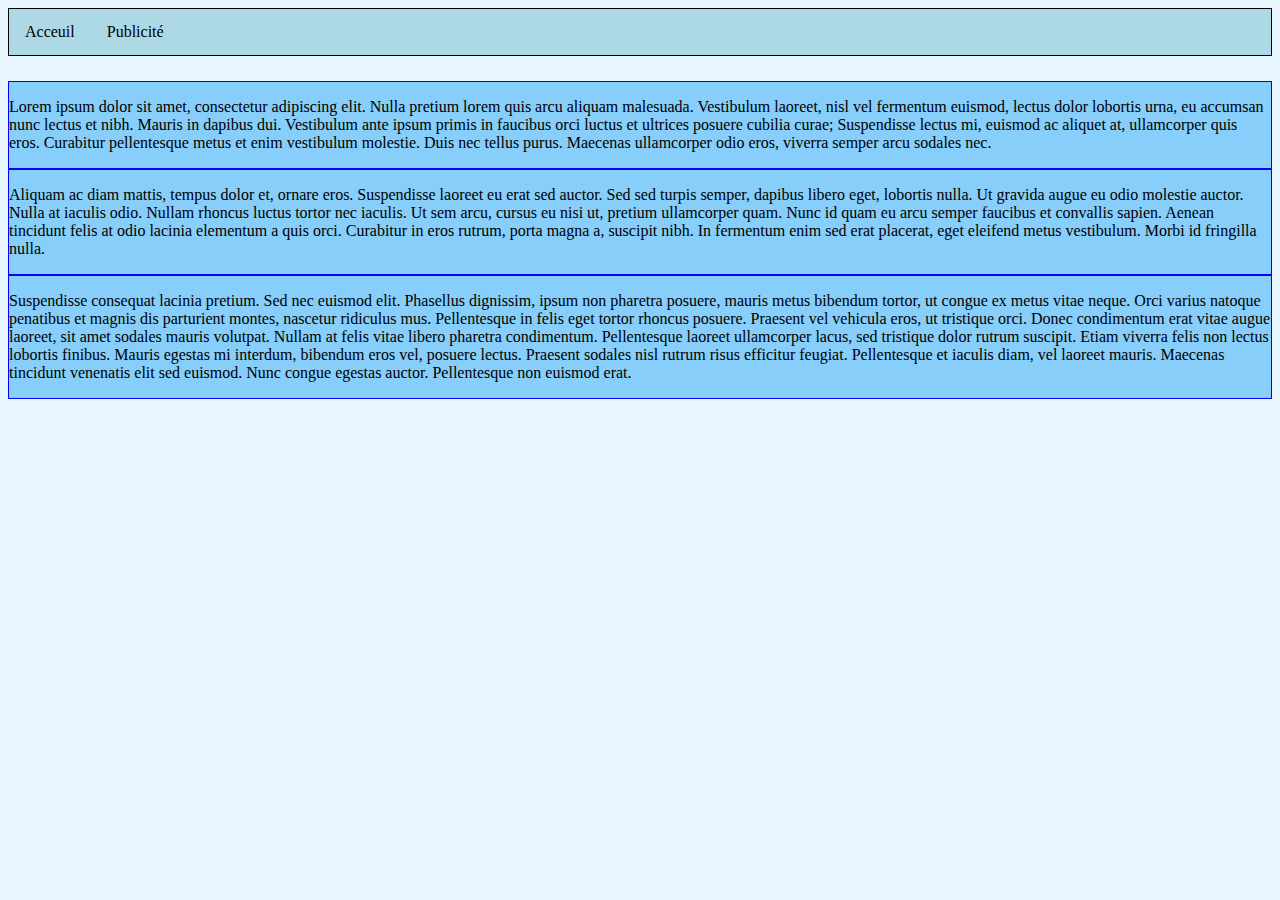
<file: index.html>
<!DOCTYPE html>
<html lang="en">
  <head>
    <meta charset="UTF-8" />
    <meta http-equiv="X-UA-Compatible" content="IE=edge" />
    <meta name="viewport" content="width=device-width, initial-scale=1.0" />
    <link
      href="https://cdn.jsdelivr.net/npm/bootstrap@5.1.3/dist/css/bootstrap.min.css"
      rel="stylesheet"
      integrity="sha384-1BmE4kWBq78iYhFldvKuhfTAU6auU8tT94WrHftjDbrCEXSU1oBoqyl2QvZ6jIW3"
      crossorigin="anonymous"
    />
    <script
      src="https://cdn.jsdelivr.net/npm/bootstrap@5.1.3/dist/js/bootstrap.bundle.min.js"
      integrity="sha384-ka7Sk0Gln4gmtz2MlQnikT1wXgYsOg+OMhuP+IlRH9sENBO0LRn5q+8nbTov4+1p"
      crossorigin="anonymous"
    ></script>
    <link rel="stylesheet" href="style.css" />

    <title>Nom page</title>
  </head>
  <body>
    <!-- 
    <header>
      <div class="header">
        <img
          src="https://via.placeholder.com/150x75?text=Logo"
          alt="placeholder"
        />
      </div>
    </header>
    -->

    <div class="barre-navigation">
      <ul>
        <li><a href="index.html">Acceuil</a></li>
        <li><a href="publicite.html">Publicité</a></li>
      </ul>
    </div>
    <div class="container">
      <div class="row">
        <div class="col-sm"></div>
        <div class="col-sm-10 bordure fond-bleu">
          <p>
            Lorem ipsum dolor sit amet, consectetur adipiscing elit. Nulla
            pretium lorem quis arcu aliquam malesuada. Vestibulum laoreet, nisl
            vel fermentum euismod, lectus dolor lobortis urna, eu accumsan nunc
            lectus et nibh. Mauris in dapibus dui. Vestibulum ante ipsum primis
            in faucibus orci luctus et ultrices posuere cubilia curae;
            Suspendisse lectus mi, euismod ac aliquet at, ullamcorper quis eros.
            Curabitur pellentesque metus et enim vestibulum molestie. Duis nec
            tellus purus. Maecenas ullamcorper odio eros, viverra semper arcu
            sodales nec.
          </p>
        </div>
        <div class="col-sm"></div>
        <div class="w-100"></div>
        <div class="col-sm"></div>
        <div class="col-sm-10 bordure fond-bleu">
          <p>
            Aliquam ac diam mattis, tempus dolor et, ornare eros. Suspendisse
            laoreet eu erat sed auctor. Sed sed turpis semper, dapibus libero
            eget, lobortis nulla. Ut gravida augue eu odio molestie auctor.
            Nulla at iaculis odio. Nullam rhoncus luctus tortor nec iaculis. Ut
            sem arcu, cursus eu nisi ut, pretium ullamcorper quam. Nunc id quam
            eu arcu semper faucibus et convallis sapien. Aenean tincidunt felis
            at odio lacinia elementum a quis orci. Curabitur in eros rutrum,
            porta magna a, suscipit nibh. In fermentum enim sed erat placerat,
            eget eleifend metus vestibulum. Morbi id fringilla nulla.
          </p>
        </div>
        <div class="col-sm"></div>
        <div class="w-100"></div>
        <div class="col-sm"></div>
        <div class="col-sm-10 bordure fond-bleu">
          <p>
            Suspendisse consequat lacinia pretium. Sed nec euismod elit.
            Phasellus dignissim, ipsum non pharetra posuere, mauris metus
            bibendum tortor, ut congue ex metus vitae neque. Orci varius natoque
            penatibus et magnis dis parturient montes, nascetur ridiculus mus.
            Pellentesque in felis eget tortor rhoncus posuere. Praesent vel
            vehicula eros, ut tristique orci. Donec condimentum erat vitae augue
            laoreet, sit amet sodales mauris volutpat. Nullam at felis vitae
            libero pharetra condimentum. Pellentesque laoreet ullamcorper lacus,
            sed tristique dolor rutrum suscipit. Etiam viverra felis non lectus
            lobortis finibus. Mauris egestas mi interdum, bibendum eros vel,
            posuere lectus. Praesent sodales nisl rutrum risus efficitur
            feugiat. Pellentesque et iaculis diam, vel laoreet mauris. Maecenas
            tincidunt venenatis elit sed euismod. Nunc congue egestas auctor.
            Pellentesque non euismod erat.
          </p>
        </div>
        <div class="col-sm"></div>
      </div>
    </div>
  </body>
</html>
</file>
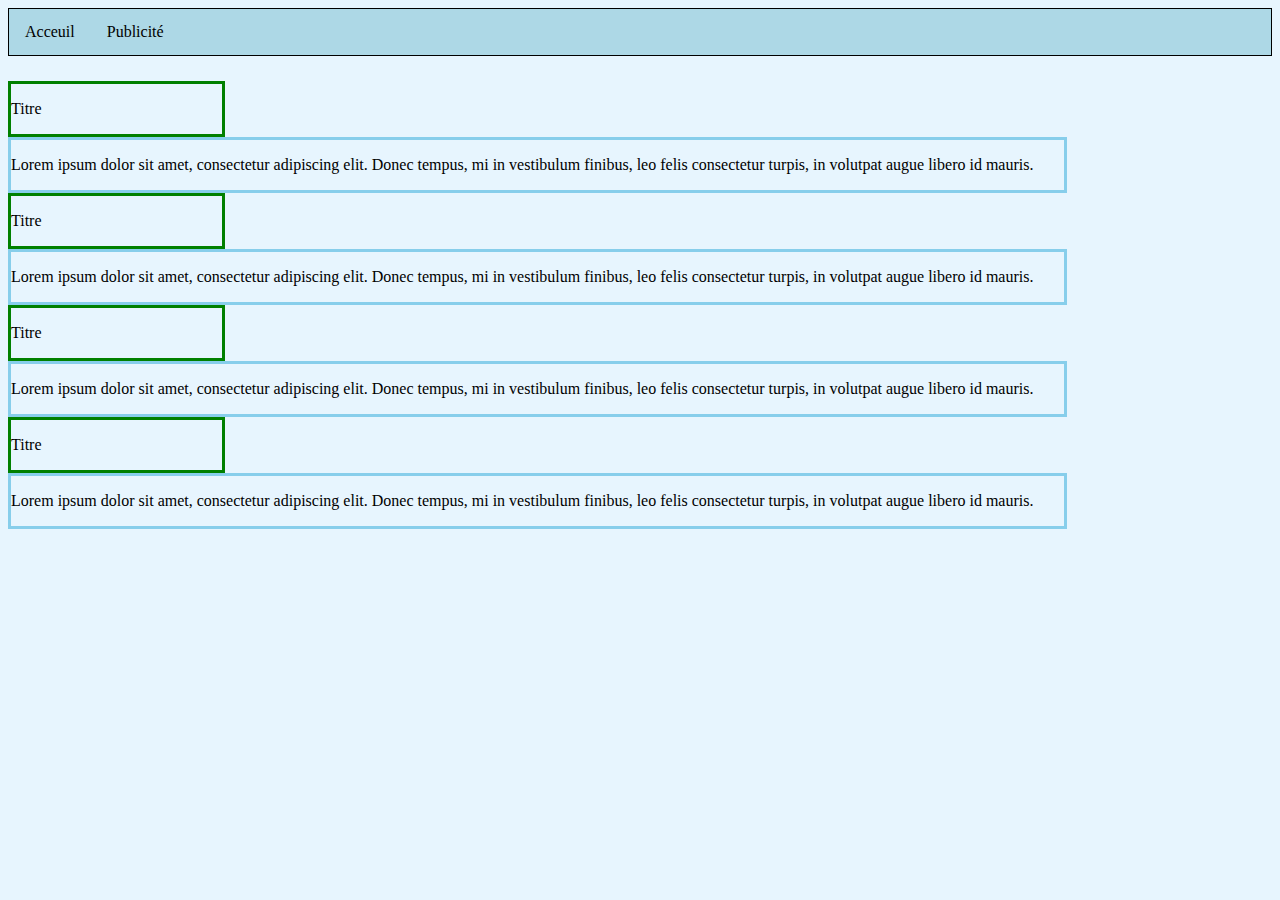
<file: publicite.html>
<!DOCTYPE html>
<html lang="en">
  <head>
    <meta charset="UTF-8" />
    <meta http-equiv="X-UA-Compatible" content="IE=edge" />
    <meta name="viewport" content="width=device-width, initial-scale=1.0" />
    <link
      href="https://cdn.jsdelivr.net/npm/bootstrap@5.1.3/dist/css/bootstrap.min.css"
      rel="stylesheet"
      integrity="sha384-1BmE4kWBq78iYhFldvKuhfTAU6auU8tT94WrHftjDbrCEXSU1oBoqyl2QvZ6jIW3"
      crossorigin="anonymous"
    />
    <link rel="stylesheet" href="style.css" />

    <title>Nom site</title>
  </head>
  <body>
    <!--
    <header>
      <div class="header">
        <img
          src="https://via.placeholder.com/150x75?text=Logo"
          alt="placeholder"
        />
      </div>
    </header>
    -->

    <div class="barre-navigation">
      <ul>
        <li><a href="index.html">Acceuil</a></li>
        <li><a href="publicite.html">Publicité</a></li>
      </ul>
    </div>
    <div class="container">
      <div class="row">
        <div class="testmedia-sm testmedia-md1 bordure">
          <p>Titre</p>
        </div>
        <div class="testmedia-sm testmedia-md2 bordure">
          <p>
            Lorem ipsum dolor sit amet, consectetur adipiscing elit. Donec
            tempus, mi in vestibulum finibus, leo felis consectetur turpis, in
            volutpat augue libero id mauris.
          </p>
        </div>
        <div class="testmediatest"></div>

        <div class="testmedia-sm testmedia-md1 bordure">
          <p>Titre</p>
        </div>
        <div class="testmedia-sm testmedia-md2 bordure">
          <p>
            Lorem ipsum dolor sit amet, consectetur adipiscing elit. Donec
            tempus, mi in vestibulum finibus, leo felis consectetur turpis, in
            volutpat augue libero id mauris.
          </p>
        </div>

        <div class="testmediatest"></div>

        <div class="testmedia-sm testmedia-md1 bordure">
          <p>Titre</p>
        </div>
        <div class="testmedia-sm testmedia-md2 bordure">
          <p>
            Lorem ipsum dolor sit amet, consectetur adipiscing elit. Donec
            tempus, mi in vestibulum finibus, leo felis consectetur turpis, in
            volutpat augue libero id mauris.
          </p>
        </div>
        <div class="testmediatest"></div>

        <div class="testmedia-sm testmedia-md1 bordure">
          <p>Titre</p>
        </div>
        <div class="testmedia-sm testmedia-md2 bordure">
          <p>
            Lorem ipsum dolor sit amet, consectetur adipiscing elit. Donec
            tempus, mi in vestibulum finibus, leo felis consectetur turpis, in
            volutpat augue libero id mauris.
          </p>
        </div>
      </div>
    </div>
  </body>
</html>
</file>
<file: style.css>
body {
  background-color: rgba(135, 206, 250, 0.2);
}

/*
header,
div.header {
  display: flex;
  justify-content: center;
  align-items: center;
}

div.header {
  border: black 2px solid;
  background-color: azure;
  margin-top: 10px;
  margin-bottom: 25px;
}
*/

div.barre-navigation ul {
  list-style-type: none;
  margin: 0 0 25px;
  padding: 0;
  overflow: hidden;
  background-color: lightblue;
  border: black solid 1px;
}

div.barre-navigation li {
  float: left;
}

div.barre-navigation li a {
  display: block;
  color: black;
  text-align: center;
  padding: 14px 16px;
  text-decoration: none;
}

@media screen and (max-width: 600px) {
  div.barre-navigation ul li {
    float: none;
  }
}

div.barre-navigation li a:hover {
  background-color: lightskyblue;
  color: black;
}

.bordure {
  border: blue solid 1px;
  border-collapse: collapse;
}

@media screen and (max-width: 775px) {
  .testmedia-sm {
    border: blue solid 3px;
    width: 50%;
  }
}

@media screen and (min-width: 776px) {
  .testmedia-md1 {
    border: green solid 3px;
    width: 16.6666%;
  }

  .testmedia-md2 {
    border: skyblue solid 3px;
    width: 83.3333%;
  }

  .testmediatest {
    width: 100%;
  }
}

/*
@media screen and (max-width: 575px) {
  .a23 {
    border: black solid 3px;
  }
}
*/

img {
  display: flex;
  justify-content: center;
  align-items: center;
  width: 100%;
  height: 100%;
}

.fond-bleu {
  background-color: lightskyblue;
}
</file>
